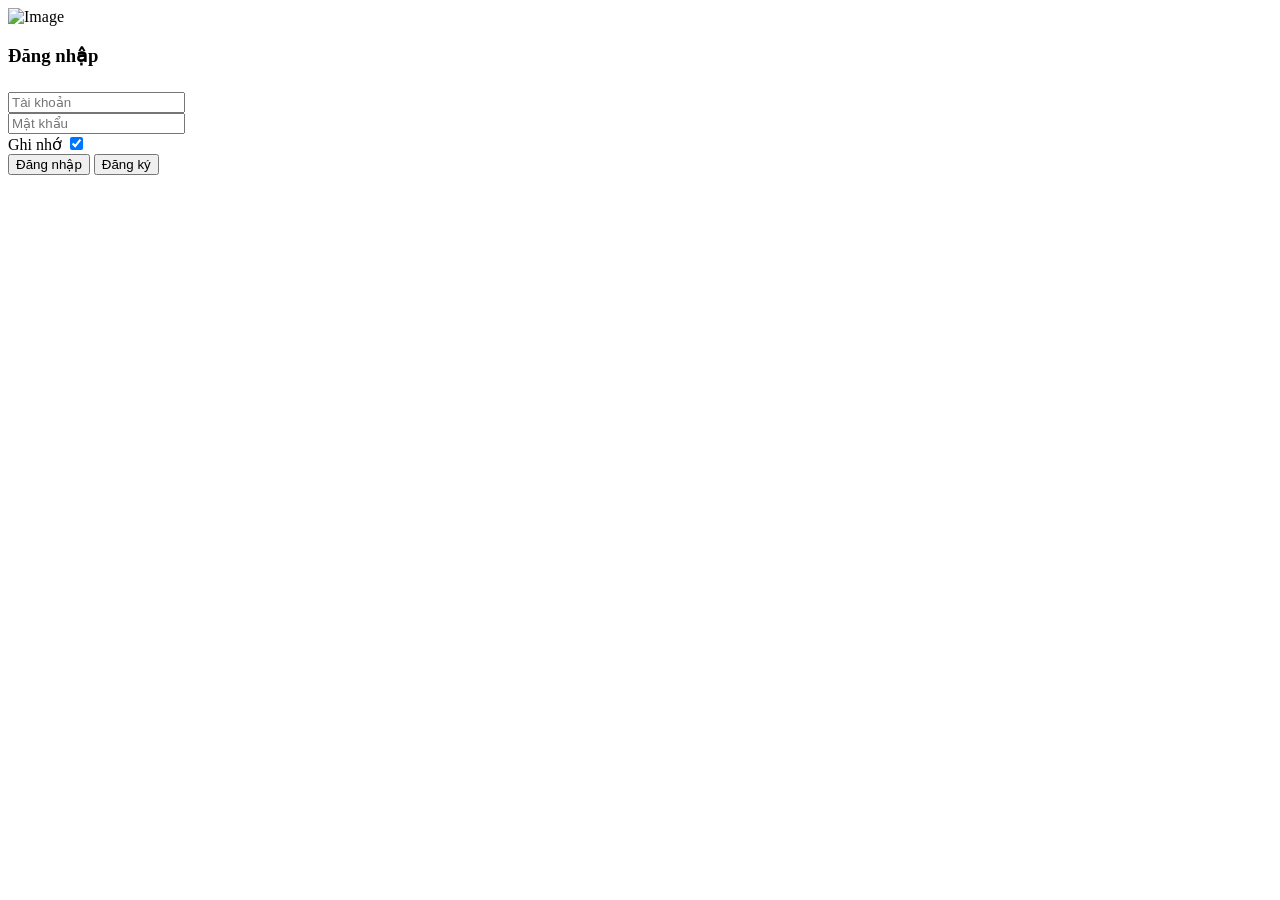
<file: src/main/resources/templates/login/index.html>
<!doctype html>
<html lang="en" xmlns:th="http://www.thymeleaf.org">
  <head>
    <meta charset="utf-8">
    <meta name="viewport" content="width=device-width, initial-scale=1, shrink-to-fit=no">
    <link href="https://fonts.googleapis.com/css?family=Roboto:300,400&display=swap" rel="stylesheet">

    <link rel="stylesheet" th:href="@{/icomoon/style.css}" type="text/css">

    <link rel="stylesheet" th:href="@{/css/owl.carousel.min.css}" type="text/css">

    <!-- Bootstrap CSS -->
    <link rel="stylesheet" th:href="@{/css/bootstrap.min.css}" type="text/css">
    
    <!-- Style -->
    <link rel="stylesheet" th:href="@{/css/style.css}" type="text/css">

    <title>Đăng nhập</title>
  </head>
  <body>
  <div class="content">
    <div class="container">
      <div class="row">
        <div class="col-md-6">
          <img th:src="@{/images/undraw_remotely_2j6y.svg}" alt="Image" class="img-fluid">
        </div>
        <div class="col-md-6 contents">
          <div class="row justify-content-center">
            <div class="col-md-8">
              <div class="mb-4">
              <h3>Đăng nhập</h3>
            </div>
              <div th:if="${error}" th:class="align-items-center">
                <h6 th:text="${error}" th:class="text-danger"></h6>
              </div>
            <form method="post" th:action="@{/api/users/home}" th:object="${userEntity}">
              <div class="form-group first mb-4">
                <input type="text" class="form-control" id="username" placeholder="Tài khoản" th:field="*{username}">

              </div>
              <div class="form-group last mb-4">
                <input type="password" class="form-control" id="password" placeholder="Mật khẩu" th:field="*{password}">
              </div>
              
              <div class="d-flex mb-5 align-items-center">
                <label class="control control--checkbox mb-0"><span class="caption">Ghi nhớ</span>
                  <input type="checkbox" checked="checked"/>
                  <div class="control__indicator"></div>
                </label>
<!--                <span class="ml-auto"><a href="#" class="forgot-pass">Quên mật khẩu</a></span>-->
              </div>
              <input type="submit" value="Đăng nhập" class="btn btn-block btn-primary mb-2" >
             <a th:href="@{/api/users/register}" th:class="text-decoration-none"><input type="button" value="Đăng ký" class="btn btn-block btn-primary" ></a>
            </form>
            </div>
          </div>
          
        </div>
        
      </div>
    </div>
  </div>
  <script th:src="@{/images/jquery-3.3.1.min.js}"></script>
  <script th:src="@{/images/popper.min.js}" ></script>
  <script th:src="@{/images/bootstrap.min.js}"></script>
  <script th:src="@{/images/main.js}"></script>
  </body>
</html>
</file>
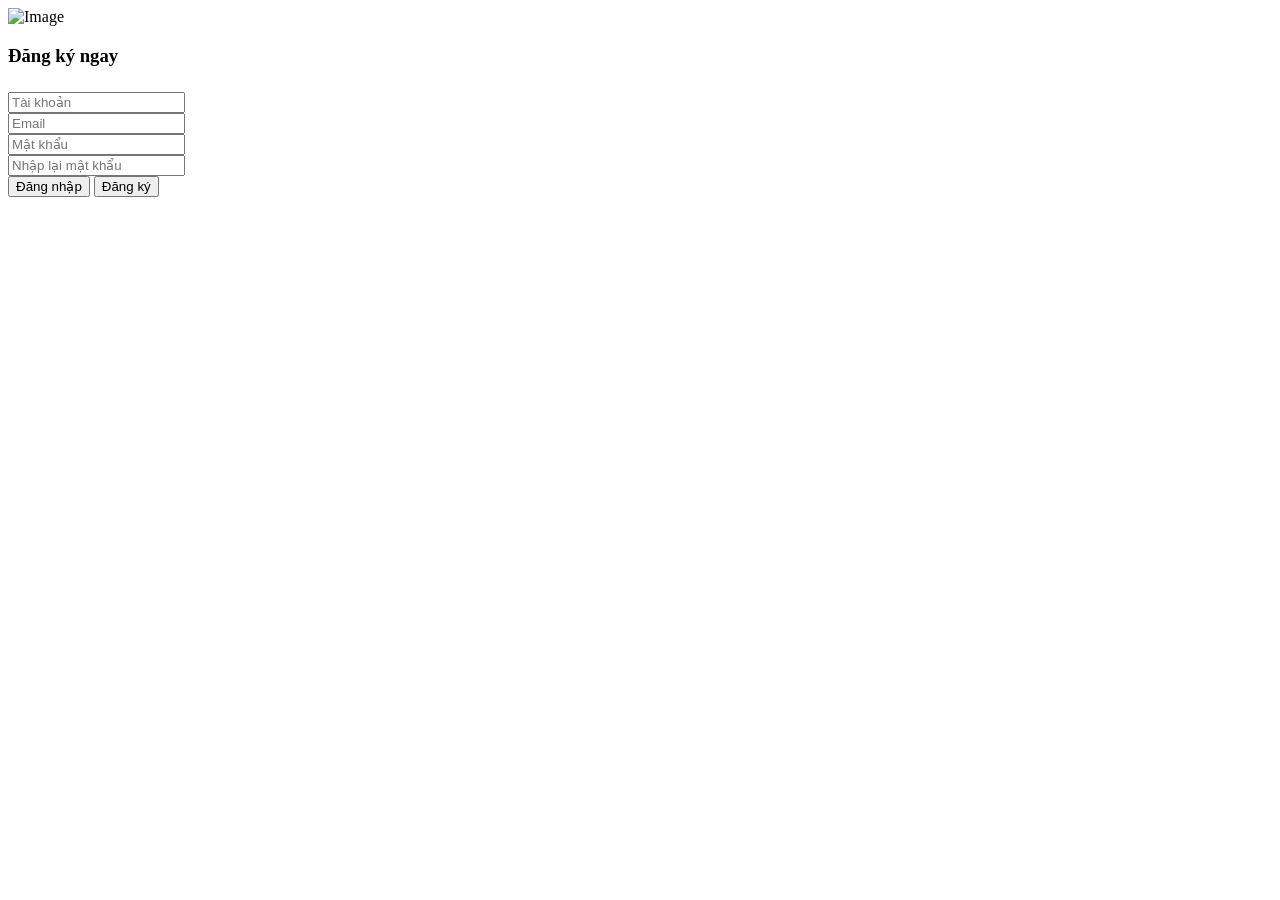
<file: src/main/resources/templates/register/index.html>
<!doctype html>
<html lang="en" xmlns:th="http://www.thymeleaf.org">
  <head>
    <meta charset="utf-8">
    <meta name="viewport" content="width=device-width, initial-scale=1, shrink-to-fit=no">
    <link href="https://fonts.googleapis.com/css?family=Roboto:300,400&display=swap" rel="stylesheet">
    <link rel="stylesheet" th:href="@{/icomoon/style.css}" type="text/css">
    <link rel="stylesheet" th:href="@{/css/owl.carousel.min.css}" type="text/css">
    <!-- Bootstrap CSS -->
    <link rel="stylesheet" th:href="@{/css/bootstrap.min.css}" type="text/css">
    <!-- Style -->
    <link rel="stylesheet" th:href="@{/css/style.css}" type="text/css">
    <title>Login #7</title>
  </head>
  <body>
  <div class="content">
    <div class="container">
      <div class="row">
        <div class="col-md-6">
          <img th:src="@{/images/undraw_remotely_2j6y.svg}" alt="Image" class="img-fluid">
        </div>
        <div class="col-md-6 contents">
          <div class="row justify-content-center">
            <div class="col-md-8">
              <div class="mb-4">
              <h3>Đăng ký ngay</h3>
            </div>
              <div th:if="${error}" th:class="align-items-center">
                <h6 th:text="${error}" th:class="text-danger"></h6>
              </div>
              <div th:if="${wrongpass}" th:class="align-items-center">
                <h6 th:text="${wrongpass}" th:class="text-danger"></h6>
              </div>
            <form action="#" method="post" th:action="@{/api/users/register}" th:object="${userEntity}">
              <div class="form-group first mb-2">
                <input type="text" class="form-control" id="username" placeholder="Tài khoản" th:field="*{username}">
              </div>
              <div class="form-group first mb-2">
                <input type="email" class="form-control" id="email" placeholder="Email" th:field="*{email}">
              </div>
              <div class="form-group last mb-2">
                <input type="password" class="form-control" id="password" placeholder="Mật khẩu" th:field="*{password}">
              </div>
              <div class="form-group last mb-2">
                <input type="password" class="form-control" id="reset-password" name="reset-password" placeholder="Nhập lại mật khẩu" required>
              </div>
              <a  th:href="@{/api/users/login}" th:class="text-decoration-none"><input type="button" value="Đăng nhập" class="btn btn-block btn-primary text-center"></a>
              <input type="submit" value="Đăng ký" class="btn btn-block btn-primary mt-2">
            </form>
            </div>
          </div>
        </div>
      </div>
    </div>
  </div>
    <script th:src="@{/images/jquery-3.3.1.min.js}"></script>
    <script th:src="@{/images/popper.min.js}" ></script>
    <script th:src="@{/images/bootstrap.min.js}"></script>
    <script th:src="@{/images/main.js}"></script>
  </body>
</html>
</file>
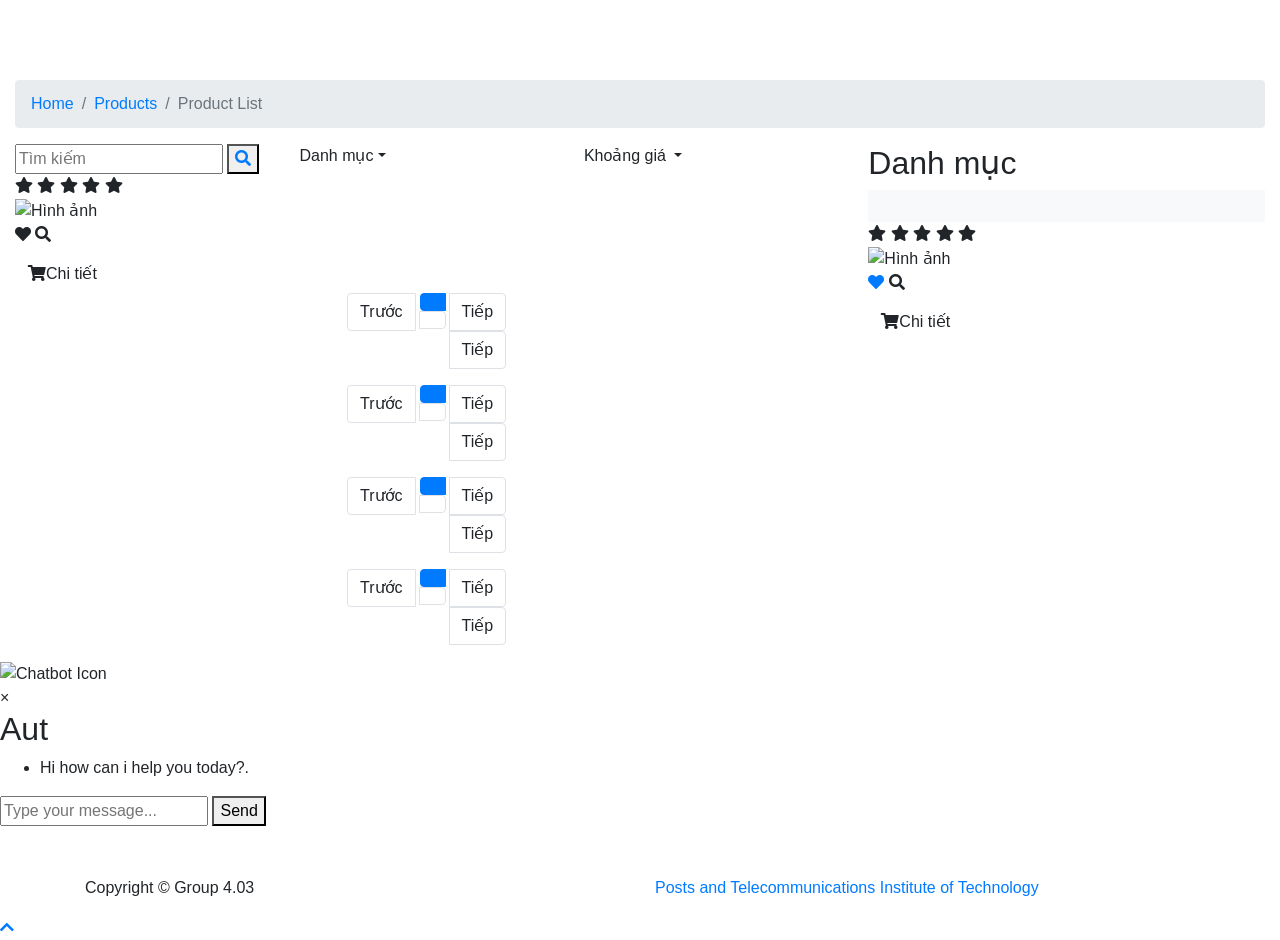
<file: src/main/resources/templates/home/product-list.html>
<!DOCTYPE html>
<html lang="en" xmlns:th="http://www.thymeleaf.org">
<head>
    <meta charset="utf-8">
    <title>P Store</title>
    <meta content="width=device-width, initial-scale=1.0" name="viewport">

    <!-- Favicon -->
    <link th:href="@{/images/favicon.ico}" rel="icon">

    <!-- Fonts -->
    <link href="https://fonts.googleapis.com/css?family=Open+Sans:300,400|Source+Code+Pro:700,900&display=swap"
          rel="stylesheet">

    <!-- CSS -->
    <link href="https://stackpath.bootstrapcdn.com/bootstrap/4.4.1/css/bootstrap.min.css" rel="stylesheet">
    <link href="https://cdnjs.cloudflare.com/ajax/libs/font-awesome/5.10.0/css/all.min.css" rel="stylesheet">
    <link th:href="@{/lib/slick/slick.css}" rel="stylesheet">
    <link th:href="@{/lib/slick/slick-theme.css}" rel="stylesheet">
    <!--Stylesheet -->
    <link th:href="@{/css/stylehome.css}" rel="stylesheet">
</head>

<body>
<div th:replace="home/index::header_home"></div>
<div style="margin-top: 5rem"></div>
<div class="breadcrumb-wrap">
    <div class="container-fluid">
        <ul class="breadcrumb">
            <li class="breadcrumb-item"><a href="#">Home</a></li>
            <li class="breadcrumb-item"><a href="#">Products</a></li>
            <li class="breadcrumb-item active">Product List</li>
        </ul>
    </div>
</div>
<div class="product-view">
    <div class="container-fluid">
        <div class="row">
            <div class="col-lg-8">
                <div class="row">
                    <div class="col-md-12">
                        <div class="product-view-top">
                            <div class="row">
                                <div class="col-md-4">
                                    <div class="product-search">
                                        <input type="email" placeholder="Tìm kiếm" id="input-keyword" th:value="${key}">
                                        <button><a href='#' onclick="getUrl()"><i class="fa fa-search"></i></a></button>
                                    </div>
                                </div>
                                <div class="col-md-4">
                                    <div class="product-short">
                                        <div class="dropdown">
                                            <div class="dropdown-toggle" data-toggle="dropdown">Danh mục</div>
                                            <div class="dropdown-menu dropdown-menu-right">
                                                <a href="#" class="dropdown-item" th:each="category:${categories}"
                                                   th:text="${category.getName()}"
                                                   th:onclick="getUrlToCategoryId([[${category.getId()}]])"></a>
                                            </div>
                                        </div>
                                    </div>
                                </div>
                                <div class="col-md-4">
                                    <div class="product-price-range">
                                        <div class="dropdown">
                                            <div class="dropdown-toggle" data-toggle="dropdown">Khoảng giá
                                            </div>
                                            <div class="dropdown-menu dropdown-menu-right">
                                                <a href="#" class="dropdown-item" th:each="price:${prices}"
                                                th:onclick="getUrlToPrices([[${price.getFirst_price()}]],[[${price.getSecond_price()}]])"
                                                >[[${price.getFirst_price()}]]
                                                    - [[${price.getSecond_price()}]]₫</a>
                                            </div>
                                        </div>
                                    </div>
                                </div>
                            </div>
                        </div>
                    </div>
                    <div class="col-md-4" th:each="product:${products}">
                        <div class="product-item">
                            <div class="product-title">
                                <a th:onclick="searchProductById([[${product.id}]])" th:text="${product.getName()}"></a>
                                <div class="ratting">
                                    <i class="fa fa-star"></i>
                                    <i class="fa fa-star"></i>
                                    <i class="fa fa-star"></i>
                                    <i class="fa fa-star"></i>
                                    <i class="fa fa-star"></i>
                                </div>
                            </div>
                            <div class="product-image">
                                <a th:href="product-detail.html">
                                    <img th:src="${product.getImage_url()}" alt="Hình ảnh">
                                </a>
                                <div class="product-action">
                                    <input type="hidden" th:value="${product.id}"/>
                                    <a th:onclick="likeProductById([[${product.id}]])"><i class="fa fa-heart"></i></a>
                                    <a th:onclick="searchProductById([[${product.id}]])"><i class="fa fa-search"></i></a>
                                </div>
                            </div>
                            <div class="product-price">
                                <h3 th:text="${product.getSalePriceFormat()}"></h3>
<!--                                <span style="color: gray; text-decoration: line-through;"  th:text="${product.getCostPriceFormat()}"></span>-->
                                <a class="btn" th:onclick="searchProductById([[${product.id}]])"><i class="fa fa-shopping-cart" ></i>Chi tiết</a>
                            </div>
                        </div>
                    </div>
                </div>
                <div class="col-md-12" th:if="${show_pagination=='all'}">
                    <nav aria-label="Page navigation example">
                        <ul class="pagination justify-content-center">
                            <li class="page-item" style="margin: 0 2px;">
                                <a class="page-link" th:href="@{'/api/products/all/'+${previousPage}}">Trước</a>
                            </li>

                            <div th:each="indexPage,index:${totalPage}" style="margin: 0 2px;">
                                <li class="page-item active" th:if="${index.count}==${currentPage}">
                                    <a class="page-link" th:href="@{'/api/products/all/'+${index.count}}"
                                       th:text="${index.count}"></a>
                                </li>
                                <li class="page-item" th:if="${index.count}!=${currentPage}">
                                    <a class="page-link" th:href="@{'/api/products/all/'+${index.count}}"
                                       th:text="${index.count}"></a>
                                </li>
                            </div>
                            <li class="page-item" style="margin: 0 2px;">
                                <a class="page-link" th:href="@{'/api/products/all/'+${currentPage+1}}"
                                   th:if="${currentPage<lastPage}">Tiếp</a>
                                <a class="page-link" th:href="@{'/api/products/all/'+${currentPage}}"
                                   th:if="${currentPage==lastPage}">Tiếp</a>
                            </li>
                        </ul>
                    </nav>
                </div>
                <div class="col-md-12" th:if="${show_pagination=='keyword'}">
                    <nav aria-label="Page navigation example">
                        <ul class="pagination justify-content-center">
                            <li class="page-item" style="margin: 0 2px;">
                                <a class="page-link" th:onclick="getUrlByPageNumber([[${previousPage}]])">Trước</a>
                            </li>

                            <div th:each="indexPage,index:${totalPage}" style="margin: 0 2px;">
                                <li class="page-item active" th:if="${index.count}==${currentPage}">
                                    <a class="page-link" href="#" th:text="${index.count}"
                                       th:onclick="getUrlByPageNumber([[${index.count}]])"></a>
                                </li>
                                <li class="page-item" th:if="${index.count}!=${currentPage}">
                                    <a class="page-link" href="#" th:text="${index.count}"
                                       th:onclick="getUrlByPageNumber([[${index.count}]])"></a>
                                </li>
                            </div>
                            <li class="page-item" style="margin: 0 2px;">
                                <a class="page-link" th:onclick="getUrlByPageNumber([[${currentPage+1}]])"
                                   th:if="${currentPage<lastPage}">Tiếp</a>
                                <a class="page-link" th:onclick="getUrlByPageNumber([[${currentPage}]])"
                                   th:if="${currentPage==lastPage}">Tiếp</a>
                            </li>
                        </ul>
                    </nav>
                </div>
                <div class="col-md-12" th:if="${show_pagination=='category'}">
                    <nav aria-label="Page navigation example">
                        <ul class="pagination justify-content-center">
                            <li class="page-item" style="margin: 0 2px;">
                                <a class="page-link" th:onclick="getUrlToCategoryAndPageNumber([[${previousPage}]])">Trước</a>
                            </li>

                            <div th:each="indexPage,index:${totalPage}" style="margin: 0 2px;">
                                <li class="page-item active" th:if="${index.count}==${currentPage}">
                                    <a class="page-link" href="#" th:text="${index.count}"
                                       th:onclick="getUrlToCategoryAndPageNumber([[${index.count}]])"></a>
                                </li>
                                <li class="page-item" th:if="${index.count}!=${currentPage}">
                                    <a class="page-link" href="#" th:text="${index.count}"
                                       th:onclick="getUrlToCategoryAndPageNumber([[${index.count}]])"></a>
                                </li>
                            </div>
                            <li class="page-item" style="margin: 0 2px;">
                                <a class="page-link" th:onclick="getUrlToCategoryAndPageNumber([[${currentPage+1}]])"
                                   th:if="${currentPage<lastPage}">Tiếp</a>
                                <a class="page-link" th:onclick="getUrlToCategoryAndPageNumber([[${currentPage}]])"
                                   th:if="${currentPage==lastPage}">Tiếp</a>
                            </li>
                        </ul>
                    </nav>
                </div>
                <div class="col-md-12" th:if="${show_pagination=='prices'}">
                    <nav aria-label="Page navigation example">
                        <ul class="pagination justify-content-center">
                            <li class="page-item" style="margin: 0 2px;">
                                <a class="page-link" th:onclick="getUrlPriceAndPagination([[${previousPage}]])">Trước</a>
                            </li>

                            <div th:each="indexPage,index:${totalPage}" style="margin: 0 2px;">
                                <li class="page-item active" th:if="${index.count}==${currentPage}">
                                    <a class="page-link" href="#" th:text="${index.count}"
                                       th:onclick="getUrlPriceAndPagination([[${index.count}]])"></a>
                                </li>
                                <li class="page-item" th:if="${index.count}!=${currentPage}">
                                    <a class="page-link" href="#" th:text="${index.count}"
                                       th:onclick="getUrlPriceAndPagination([[${index.count}]])"></a>
                                </li>
                            </div>
                            <li class="page-item" style="margin: 0 2px;">
                                <a class="page-link" th:onclick="getUrlPriceAndPagination([[${currentPage+1}]])"
                                   th:if="${currentPage<lastPage}">Tiếp</a>
                                <a class="page-link" th:onclick="getUrlPriceAndPagination([[${currentPage}]])"
                                   th:if="${currentPage==lastPage}">Tiếp</a>
                            </li>
                        </ul>
                    </nav>
                </div>
            </div>
            <div class="col-lg-4 sidebar">
                <div class="sidebar-widget category">
                    <h2 class="title">Danh mục</h2>
                    <nav class="navbar bg-light">
                        <ul class="navbar-nav">
                            <li class="nav-item" th:each="category:${categories}">
                                <a class="nav-link" href="#" th:text="${category.getName()}"></a>
                            </li>
                        </ul>
                    </nav>
                </div>
                <div class="sidebar-widget widget-slider">
                    <div class="sidebar-slider normal-slider">
                        <div class="product-item" th:each="product:${recommendedProducts}">
                            <div class="product-title">
                                <a href="#" th:text="${product.getName()}"></a>
                                <div class="ratting">
                                    <i class="fa fa-star"></i>
                                    <i class="fa fa-star"></i>
                                    <i class="fa fa-star"></i>
                                    <i class="fa fa-star"></i>
                                    <i class="fa fa-star"></i>
                                </div>
                            </div>
                            <div class="product-image">
                                <a th:href="product-detail.html">
                                    <img th:src="${product.getImage_url()}" alt="Hình ảnh">
                                </a>
                                <div class="product-action">
                                    <input type="hidden" th:value="${product.id}"/>
                                    <a href="#"><i class="fa fa-heart"></i></a>
                                    <a th:onclick="searchProductById([[${product.id}]])"><i class="fa fa-search"></i></a>
                                </div>
                            </div>
                            <div class="product-price">
                                <h3 th:text="${product.getSalePriceFormat()}"></h3>
                                <a class="btn" th:onclick="searchProductById([[${product.id}]])"><i class="fa fa-shopping-cart" ></i>Chi tiết</a>
                            </div>
                        </div>
                    </div>
                </div>
        </div>
    </div>
</div>
    <!--    Chat icon-->
    <div id="chatIcon">
        <img th:src ="@{/images/chatboticon.jpg}" alt="Chatbot Icon" id="chatIconImg">
    </div>
    <!--    Chat window-->
    <div id="chatWindow" class="hidden">
        <div id="chatHeader">
            <span id="closeBtn">&times;</span>
            <h2>Aut</h2>
        </div>
        <ul id="chatContent">
            <li id="messages">
                <div class="message botMessage">
                    Hi how can i help you today?.
                </div>
            </li>
        </ul>
        <div id="userInput" class="chat-input">
            <input type="text" id="textInput" placeholder="Type your message...">
            <button id="sendBtn">Send</button>
        </div>
    </div>


<div style="margin-top: 50px"></div>
    <!-- Footer -->
    <div class="footer-bottom">
        <div class="container">
            <div class="row">
                <div class="col-md-6 copyright">
                    <p>Copyright &copy; Group 4.03</p>
                </div>

                <div class="col-md-6 template-by">
                    <a href="https://portal.ptit.edu.vn/">Posts and Telecommunications Institute of Technology</a>
                </div>
            </div>
        </div>
    </div>
</div>
    <!-- Back to Top -->
<a href="#" class="back-to-top"><i class="fa fa-chevron-up"></i></a>
<script src="https://code.jquery.com/jquery-3.4.1.min.js"></script>
<script src="https://stackpath.bootstrapcdn.com/bootstrap/4.4.1/js/bootstrap.bundle.min.js"></script>
<script th:src="@{/lib/easing/easing.min.js}"></script>
<script th:src="@{/lib/slick/slick.min.js}"></script>
<script th:src="@{/images/main.js}"></script>
</body>
<script th:inline="javascript">

    //Chatbot
    const chatIcon = document.getElementById('chatIcon');
    const chatWindow = document.getElementById('chatWindow');
    const closeBtn = document.getElementById('closeBtn');

    chatIcon.addEventListener('click', () => {
        chatWindow.classList.remove('hidden');
    });
    closeBtn.addEventListener('click', () => {
        chatWindow.classList.add('hidden');
    });

    const chatInput = document.querySelector("#textInput");
    const sendChatBtn = document.querySelector(".chat-input button");
    const chatbox = document.querySelector("#chatContent");

    let userMessage;

    const createChatLi = (message, classname) => {
        const chatLi = document.createElement("li");
        // chatLi.classList.add("chat", classname);
        let chatContent = classname === "outgoing" ? `<div class="message userMessage">${message}</div>`: `<div class="message botMessage">${message}</div>`
        chatLi.innerHTML = chatContent;
        return chatLi;
    }

    const generateResponse = (incomingChatLi) => {
        const API_URL = "https://d26b-35-224-32-187.ngrok-free.app/routegicungduoc";
        const data = {
            "message" : chatInput.value.trim()
        };
        const messageElement = incomingChatLi.querySelector("div");

        const requestOptions = {
            method: "POST",
            headers:{
                "Content-Type": "application/json",
            },
            body: JSON.stringify(data),

        };

        fetch(API_URL, requestOptions)
            .then(response => {
                if (!response.ok) {
                    throw new Error('Network response was not ok');
                }
                return response.json();
            })
            .then(data => {
                console.log(data);
                messageElement.textContent = data.answer;
            })
            .catch(error => {
                console.error('Error:', error);
            }).finally(() => chatbox.scrollTo(0, chatbox.scrollHeight));
    }

    const handleChat = () => {
        userMessage = chatInput.value.trim();
        console.log(userMessage);
        if (!userMessage) return;

        chatbox.appendChild(createChatLi(userMessage, "outgoing"));
        chatbox.scrollTo(0, chatbox.scrollHeight);

        setTimeout(() => {
            const incomingChatLi = createChatLi("Thinking...","incoming")
            chatbox.appendChild(incomingChatLi);
            chatbox.scrollTo(0, chatbox.scrollHeight);
            generateResponse(incomingChatLi);
        },600)

    }

    sendChatBtn.addEventListener("click",handleChat);


    function getUrl() {
        var key = $("#input-keyword").val();
        window.location.href = 'http://localhost:3000/api/products/search/?key=' + key + '&pageNumber=1';
        return false;
    }

    function getUrlByPageNumber(pageNumber) {
        console.log(pageNumber)
        var key = $("#input-keyword").val();
        window.location.href = 'http://localhost:3000/api/products/search/?key=' + key + '&pageNumber=' + pageNumber;
        return false;
    }

    function getUrlToCategoryId(categoryId) {
        window.location.href = 'http://localhost:3000/api/products/all/?category_id=' + categoryId + '&pageNumber=' + 1;
        window.location.href = 'http://localhost:3000/api/products/all/?category_id=' + categoryId + '&pageNumber=' + 1;
        return false;
    }

    function getUrlToCategoryAndPageNumber(pageNumber) {
        var category = [[${categoryId}]];
        window.location.href = 'http://localhost:3000/api/products/all/?category_id=' + category + '&pageNumber=' + pageNumber;
        return false;
    }
    function  getUrlToPrices(firstPrice,secondPrice){
        window.location.href = 'http://localhost:3000/api/products/prices/?firstPrice=' + firstPrice +'&secondPrice='+secondPrice+ '&pageNumber=' + 1;
        return false;
    }

    function buy_product(){
        var userId = ''
        var cookies = document.cookie.split(';');
        for (var i = 0; i < cookies.length; i++) {
            var cookie = cookies[i].trim();
            if (cookie.startsWith('userId=')) {
                userId = cookie.substring('userId='.length, cookie.length);
                break;
            }
        }
        var url="/api/history/add/"+userId;
        $.ajax({
            type:"POST",
            url:url,
            success:function (res){
                console.log(res);
                if(res=="add fail"){

                }else{
                    removeAll_list_cartItem()
                }
            },
            error:function (xhr,status,error){

            }
        })

    }

    function  getUrlPriceAndPagination(pageNumber){
        var firstPrice=[[${firstPrice}]];
        var secondPrice=[[${secondPrice}]];
        window.location.href = 'http://localhost:3000/api/products/prices/?firstPrice=' + firstPrice +'&secondPrice='+secondPrice+ '&pageNumber=' + pageNumber;
        return false;
    }
    var username = [[${username}]];
    var userId=[[${userId}]]
    var numbercart=[[${numbercart}]]
    console.log(getSave())
    if(!getSave()){
        localStorage.setItem("save" , "isLogin")
        console.log("userInfo : " , userId, username, numbercart)
        document.cookie = "username=; expires=Thu, 01 Jan 1970 00:00:00 UTC; path=/;";
        document.cookie = "userId=; expires=Thu, 01 Jan 1970 00:00:00 UTC; path=/;";
        document.cookie = "numbercart=; expires=Thu, 01 Jan 1970 00:00:00 UTC; path=/;";
        document.cookie="userId="+userId+"; expires=Wed, 18 Dec 2024 12:00:00 UTC; path=/"
        document.cookie = "username=" + username + "; expires=Wed, 18 Dec 2024 12:00:00 UTC; path=/";
        document.cookie="numbercart="+numbercart+"; expires=Wed, 18 Dec 2024 12:00:00 UTC; path=/"
        document.cookie = "save="+true;
        console.log("login af")
    }
    /* Lưu username vào cookie */

    // getUserNameFromCookie();
    getUserNameFromCookie()
</script>
</html>
</file>
